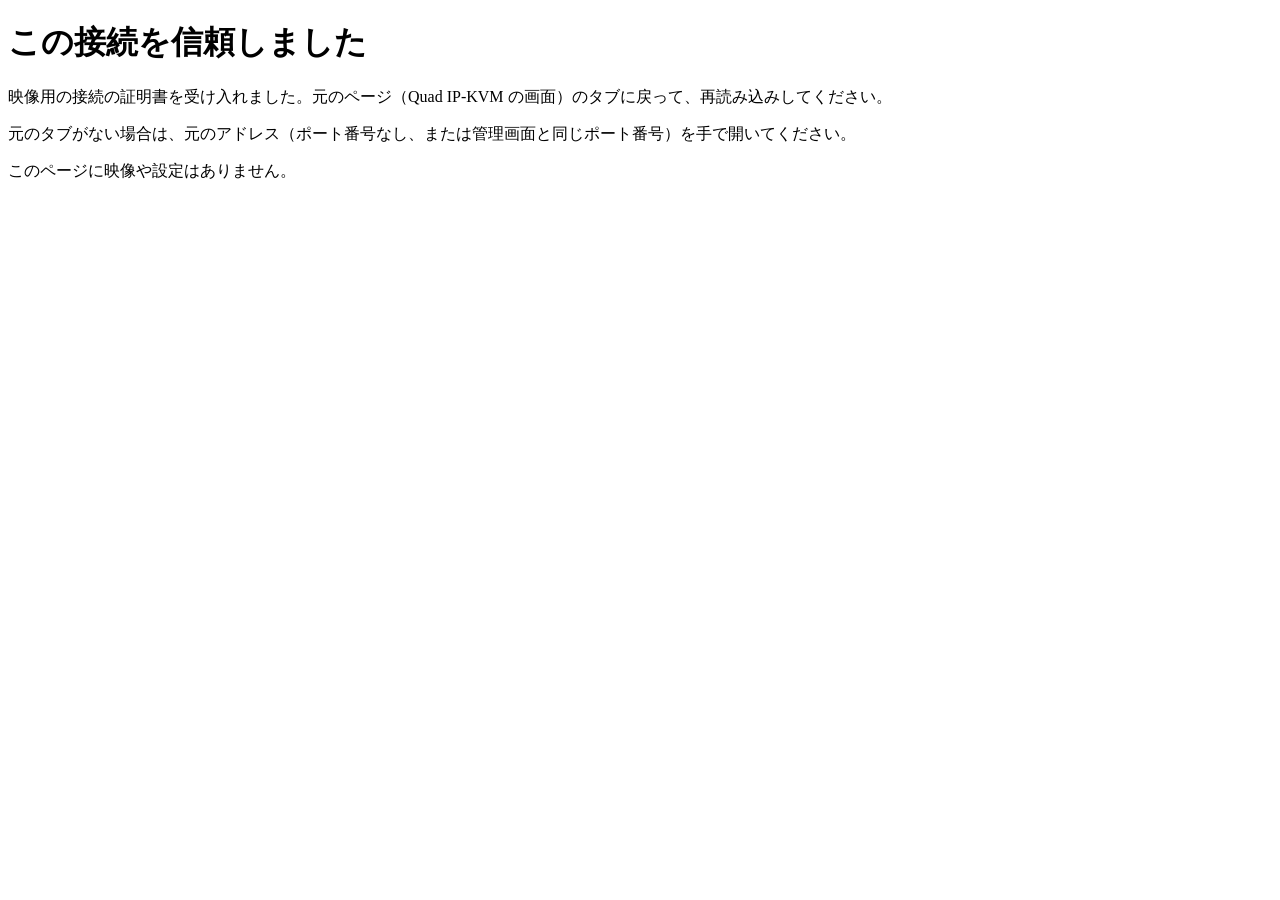
<file: components/web_server/web/video_trust.html>
<!DOCTYPE html>
<html lang="ja">
<head>
<meta charset="UTF-8">
<meta name="viewport" content="width=device-width, initial-scale=1.0">
<meta name="color-scheme" content="light dark">
<title>Quad IP-KVM 映像用の接続</title>
</head>
<body>
<h1>この接続を信頼しました</h1>
<p>映像用の接続の証明書を受け入れました。元のページ（Quad IP-KVM の画面）のタブに戻って、再読み込みしてください。</p>
<p>元のタブがない場合は、元のアドレス（ポート番号なし、または管理画面と同じポート番号）を手で開いてください。</p>
<p>このページに映像や設定はありません。</p>
</body>
</html>
</file>
